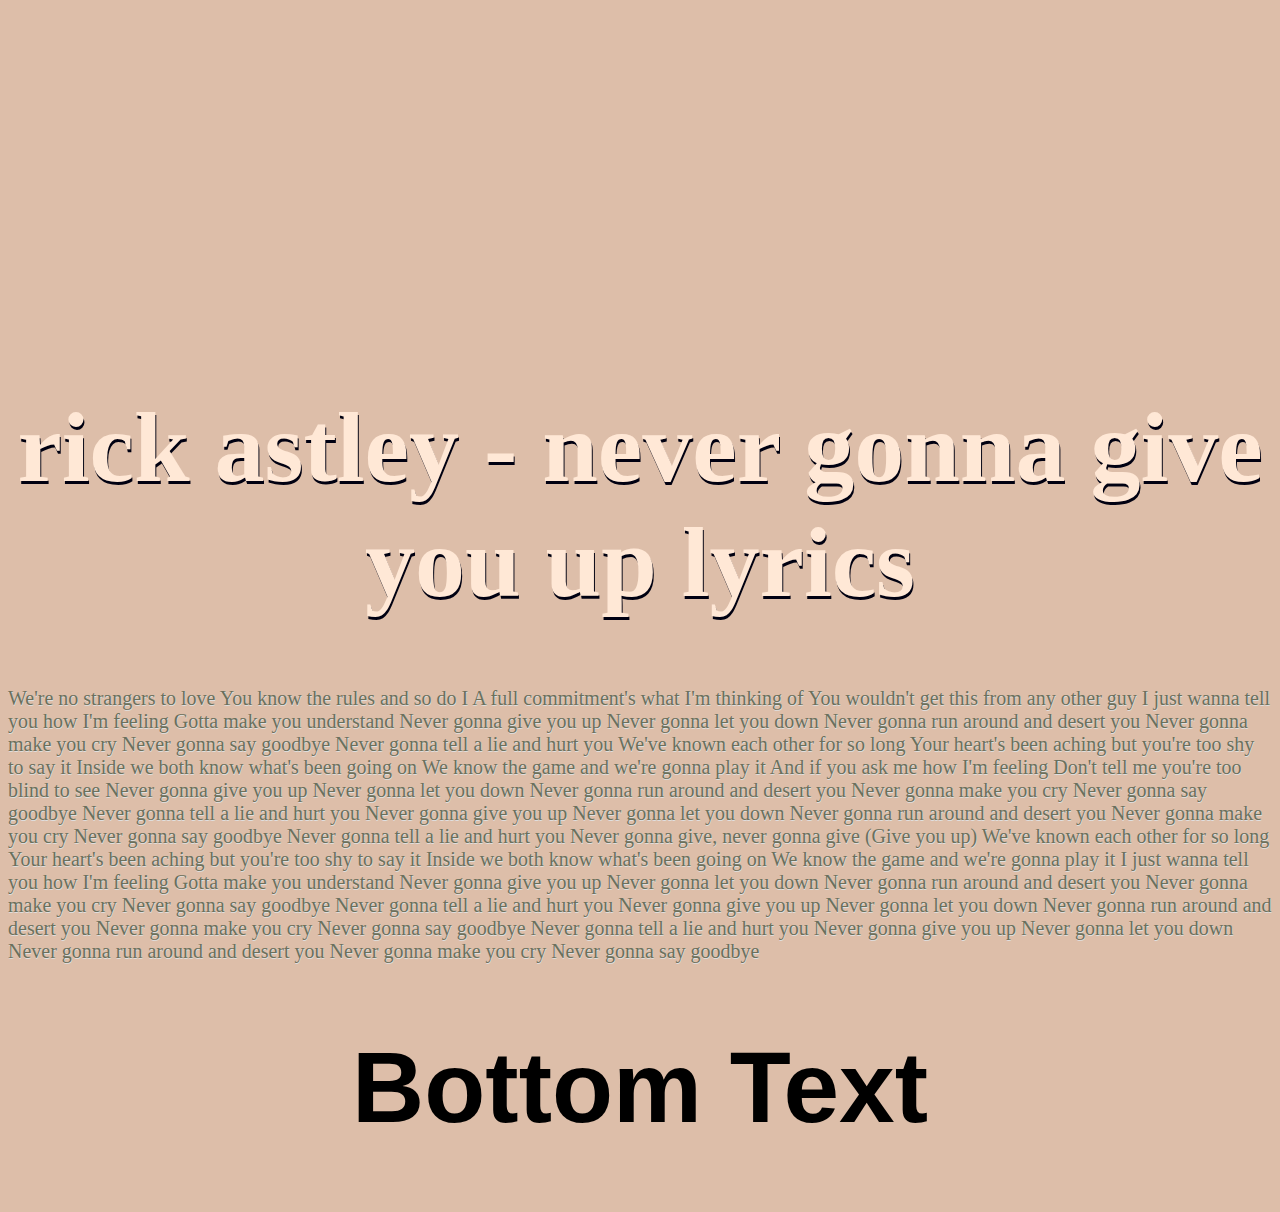
<file: index.html>
<!DOCTYPE HTML5>
<html>
<head>
    <link rel="stylesheet" href="hi.css">
    <title>Not a troll</title>
</head>
<body style="background-color:#ddbea9">
<!--div style="position: fixed; z-index: -99; width: 100%; height: 100%">
  <iframe frameborder="0" height="100%" width="100%"
    src="https://youtube.com/embed/dQw4w9WgXcQ?autoplay=1&controls=1&showinfo=0&autohide=1">
  </iframe>
</div-->

<iframe width="560" height="315" src="https://www.youtube.com/embed/dQw4w9WgXcQ" title="YouTube video player" frameborder="0" allow="accelerometer; autoplay; clipboard-write; encrypted-media; gyroscope; picture-in-picture" allowfullscreen></iframe>
<h1 class="Redbig">rick astley - never gonna give you up lyrics</h1>
<p class="ricky">We're no strangers to love
You know the rules and so do I
A full commitment's what I'm thinking of
You wouldn't get this from any other guy
I just wanna tell you how I'm feeling
Gotta make you understand
Never gonna give you up
Never gonna let you down
Never gonna run around and desert you
Never gonna make you cry
Never gonna say goodbye
Never gonna tell a lie and hurt you
We've known each other for so long
Your heart's been aching but you're too shy to say it
Inside we both know what's been going on
We know the game and we're gonna play it
And if you ask me how I'm feeling
Don't tell me you're too blind to see
Never gonna give you up
Never gonna let you down
Never gonna run around and desert you
Never gonna make you cry
Never gonna say goodbye
Never gonna tell a lie and hurt you
Never gonna give you up
Never gonna let you down
Never gonna run around and desert you
Never gonna make you cry
Never gonna say goodbye
Never gonna tell a lie and hurt you
Never gonna give, never gonna give
(Give you up)
We've known each other for so long
Your heart's been aching but you're too shy to say it
Inside we both know what's been going on
We know the game and we're gonna play it
I just wanna tell you how I'm feeling
Gotta make you understand
Never gonna give you up
Never gonna let you down
Never gonna run around and desert you
Never gonna make you cry
Never gonna say goodbye
Never gonna tell a lie and hurt you
Never gonna give you up
Never gonna let you down
Never gonna run around and desert you
Never gonna make you cry
Never gonna say goodbye
Never gonna tell a lie and hurt you
Never gonna give you up
Never gonna let you down
Never gonna run around and desert you
Never gonna make you cry
Never gonna say goodbye
</p>
<h1 class="Bottomtext">Bottom Text</h1>
</body>
</html>
</file>
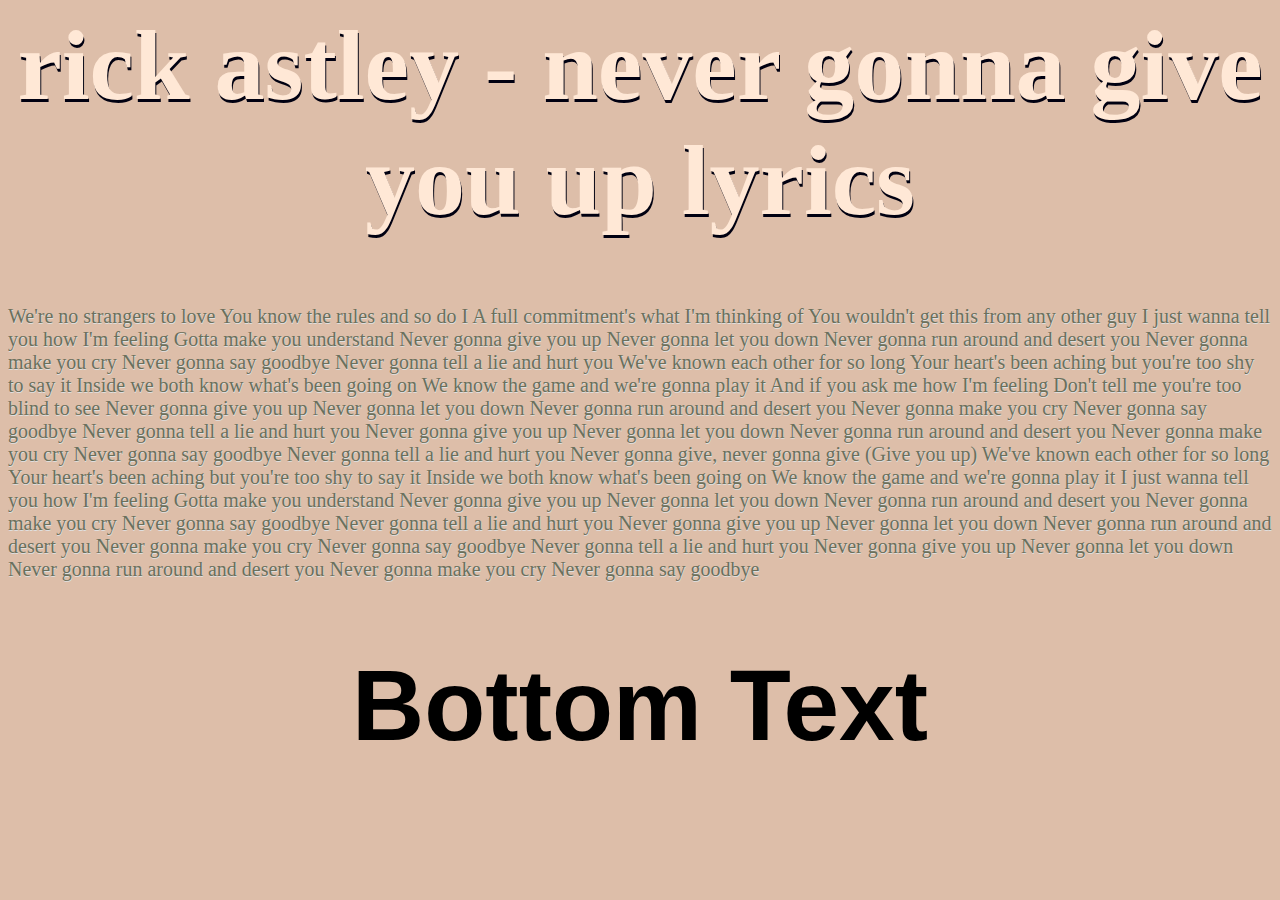
<file: home.html>
<!DOCTYPE HTML5>
<html>
<head>
    <link rel="stylesheet" href="hi.css">
    <title>Not a troll</title>
</head>
<body style="background-color:#ddbea9">
<!--div style="position: fixed; z-index: -99; width: 100%; height: 100%">
  <iframe frameborder="0" height="100%" width="100%"
    src="https://youtube.com/embed/dQw4w9WgXcQ?autoplay=1&controls=1&showinfo=0&autohide=1">
  </iframe>
</div-->

<div id="yt-wrap">
    <!-- 1. The <iframe> (and video player) will replace this <div> tag. -->
    <div id="ytplayer"></div>
</div>

<script>
  // 2. This code loads the IFrame Player API code asynchronously.
  var tag = document.createElement('script');
  tag.src = "https://www.youtube.com/player_api";
  var firstScriptTag = document.getElementsByTagName('script')[0];
  firstScriptTag.parentNode.insertBefore(tag, firstScriptTag);

  // 3. This function creates an <iframe> (and YouTube player)
  //    after the API code downloads.
  var player;
  function onYouTubePlayerAPIReady() {
    player = new YT.Player('ytplayer', {
      width: '100%',
      height: '100%',
      videoId: 'dQw4w9WgXcQ',
      events: {
        'onReady': onPlayerReady,
        'onStateChange': onPlayerStateChange
      }
    });
  }

  // 4. The API will call this function when the video player is ready.
  function onPlayerReady(event) {
    event.target.playVideo();
    player.mute(); // comment out if you don't want the auto played video muted
    //player.unMute();
    setTimeout(function(){
    player.unMute();
}, 2000);
      event.target.playVideo();
  }

  // 5. The API calls this function when the player's state changes.
  //    The function indicates that when playing a video (state=1),
  //    the player should play for six seconds and then stop.
  function onPlayerStateChange(event) {
    if (event.data == YT.PlayerState.ENDED) {
      player.seekTo(0);
      player.playVideo();
    }
  }
  function stopVideo() {
    player.stopVideo();
  }

</script>
    <h1 class="Redbig">rick astley - never gonna give you up lyrics</h1>
<p class="ricky">We're no strangers to love
You know the rules and so do I
A full commitment's what I'm thinking of
You wouldn't get this from any other guy
I just wanna tell you how I'm feeling
Gotta make you understand
Never gonna give you up
Never gonna let you down
Never gonna run around and desert you
Never gonna make you cry
Never gonna say goodbye
Never gonna tell a lie and hurt you
We've known each other for so long
Your heart's been aching but you're too shy to say it
Inside we both know what's been going on
We know the game and we're gonna play it
And if you ask me how I'm feeling
Don't tell me you're too blind to see
Never gonna give you up
Never gonna let you down
Never gonna run around and desert you
Never gonna make you cry
Never gonna say goodbye
Never gonna tell a lie and hurt you
Never gonna give you up
Never gonna let you down
Never gonna run around and desert you
Never gonna make you cry
Never gonna say goodbye
Never gonna tell a lie and hurt you
Never gonna give, never gonna give
(Give you up)
We've known each other for so long
Your heart's been aching but you're too shy to say it
Inside we both know what's been going on
We know the game and we're gonna play it
I just wanna tell you how I'm feeling
Gotta make you understand
Never gonna give you up
Never gonna let you down
Never gonna run around and desert you
Never gonna make you cry
Never gonna say goodbye
Never gonna tell a lie and hurt you
Never gonna give you up
Never gonna let you down
Never gonna run around and desert you
Never gonna make you cry
Never gonna say goodbye
Never gonna tell a lie and hurt you
Never gonna give you up
Never gonna let you down
Never gonna run around and desert you
Never gonna make you cry
Never gonna say goodbye
</p>
<h1 class="Bottomtext">Bottom Text</h1>
</body>
</html>
</file>
<file: hi.css>
.Redbig {
    font-family: Comic Sans MS;
    font-size: 100px;
    color: #ffe8d6;
    text-shadow: 1px 3px #000011;
    text-align: center;
}
.Bottomtext {
    font-family: Arial;
    font-size: 100px;
    text-align: center;
}


.ricky {
    font-family: Comic Sans MS;
    font-size: 20px;
    color: #6b705c;
    text-align: left;
    text-shadow: 0.5px 0.5px #DFDFDF;
}
</file>
